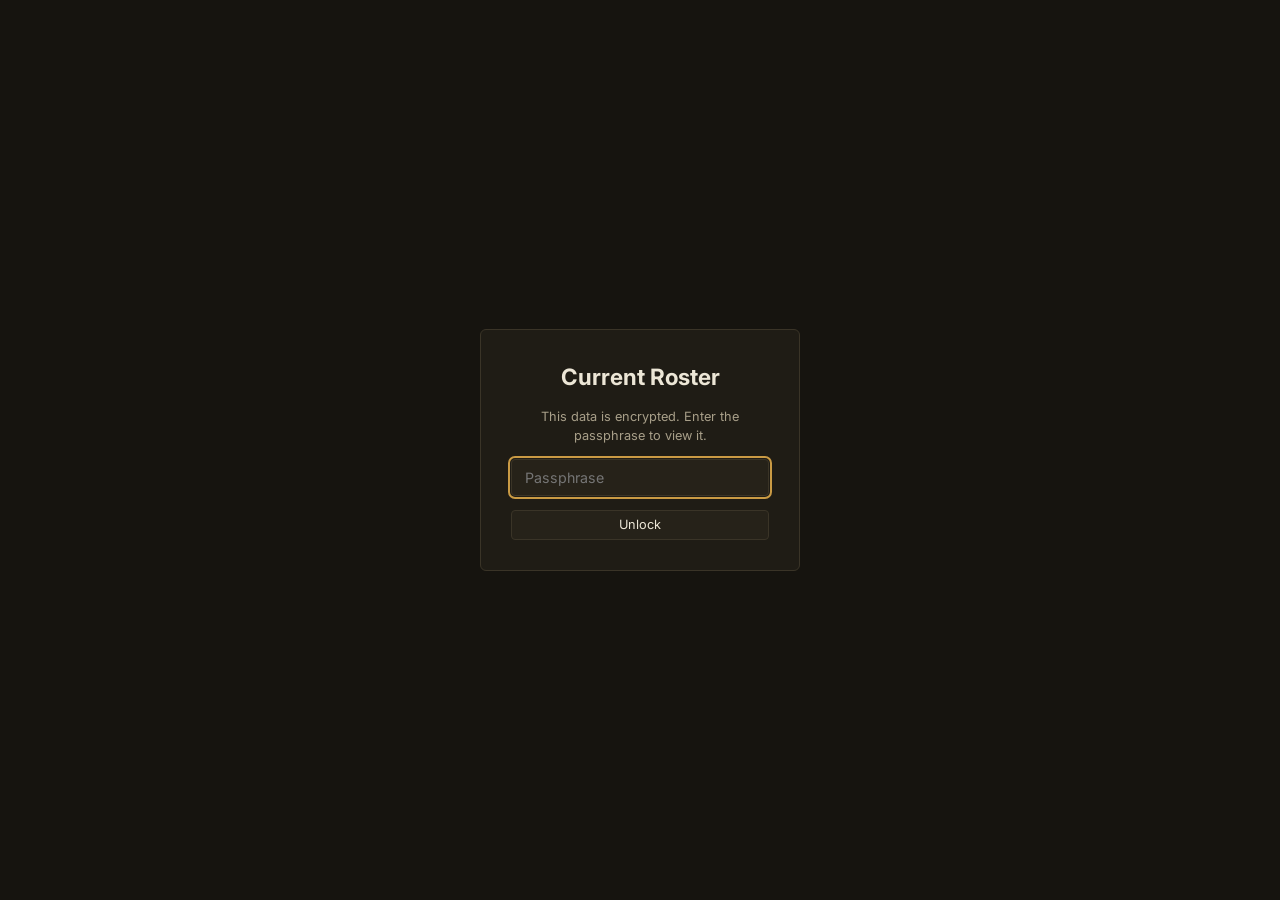
<file: index.html>
<!doctype html>
<html lang="en">
<head>
<meta charset="utf-8" />
<meta name="viewport" content="width=device-width, initial-scale=1" />
<title>Current Roster</title>
<link rel="preconnect" href="https://fonts.googleapis.com">
<link rel="preconnect" href="https://fonts.gstatic.com" crossorigin>
<link href="https://fonts.googleapis.com/css2?family=Inter:wght@400;500;600;700;800&display=swap" rel="stylesheet">
<link rel="stylesheet" href="style.css?v=BUILD_VERSION" />
</head>
<body>

<div id="lock-screen" class="lock-screen" hidden>
  <form id="lock-form" class="lock-form">
    <h1 class="lock-title">Current Roster</h1>
    <p class="lock-sub">This data is encrypted. Enter the passphrase to view it.</p>
    <input id="lock-input" type="password" autocomplete="current-password" placeholder="Passphrase" />
    <button type="submit" class="page-btn lock-submit">Unlock</button>
    <p id="lock-error" class="lock-error" hidden>Incorrect passphrase. Try again.</p>
  </form>
</div>

<header class="topbar">
  <div class="topbar-inner">
    <div class="brand">
      <h1>Current Roster</h1>
      <p id="reset-countdown" class="reset-countdown-top">—</p>
    </div>
    <div class="topbar-actions">
      <a href="raids.html?v=BUILD_VERSION" class="page-btn raids-nav-link">Raid Sales</a>
      <button id="warband-btn" class="page-btn" type="button">Warband Bank<span id="warband-outdated-badge" class="outdated-badge" hidden>outdated</span></button>
      <button id="allitems-btn" class="page-btn" type="button">All Items<span id="allitems-outdated-badge" class="outdated-badge" hidden>outdated</span></button>
      <button id="refresh-btn" class="refresh-btn" type="button">
        <span class="refresh-icon">&#x21bb;</span> Refresh
      </button>
    </div>
  </div>
</header>

<main class="page">

  <div class="page-toolbar">
    <div id="page-controls" class="page-controls" hidden>
      <button id="page-prev" class="page-btn" type="button">&larr; Prev</button>
      <span id="page-indicator" class="page-indicator"></span>
      <button id="page-next" class="page-btn" type="button">Next &rarr;</button>
    </div>
  </div>

  <div class="table-scroll">
    <table id="roster-table" class="roster-table">
      <thead id="roster-thead"></thead>
      <tbody id="roster-tbody"></tbody>
    </table>
  </div>

  <section id="warband-panel" class="detail-panel" hidden>
    <div class="detail-panel-inner">
      <button id="warband-close" class="detail-close" aria-label="Close">&times;</button>
      <h2>Warband Bank</h2>
      <ul id="warband-list" class="gear-list"></ul>
    </div>
  </section>

  <section id="allitems-panel" class="detail-panel" hidden>
    <div class="detail-panel-inner">
      <button id="allitems-close" class="detail-close" aria-label="Close">&times;</button>
      <h2>All Items (bags + warband bank)</h2>
      <p class="detail-meta">Hover the count on any item to see which characters (or the warband bank) it's coming from.</p>
      <ul id="allitems-list" class="gear-list"></ul>
    </div>
  </section>

  <section id="detail-panel" class="detail-panel" hidden>
    <div class="detail-panel-inner">
      <button id="detail-close" class="detail-close" aria-label="Close">&times;</button>
      <h2 id="detail-name"></h2>
      <p id="detail-meta" class="detail-meta"></p>

      <section class="detail-block">
        <h3>Equipped gear</h3>
        <ul id="detail-equipped" class="gear-list"></ul>
      </section>

      <section class="detail-block">
        <h3>Bag &amp; bank items</h3>
        <ul id="detail-bags" class="gear-list"></ul>
      </section>
    </div>
  </section>

  <footer class="page-footer">
    <p id="generated-at">—</p>
  </footer>

</main>

<script>
  var wowhead_tooltips = { colorlinks: true, iconizelinks: true, iconSize: "medium", renamelinks: false };
</script>
<script src="https://wow.zamimg.com/widgets/power.js"></script>
<script src="app.js?v=BUILD_VERSION"></script>
</body>
</html>
</file>
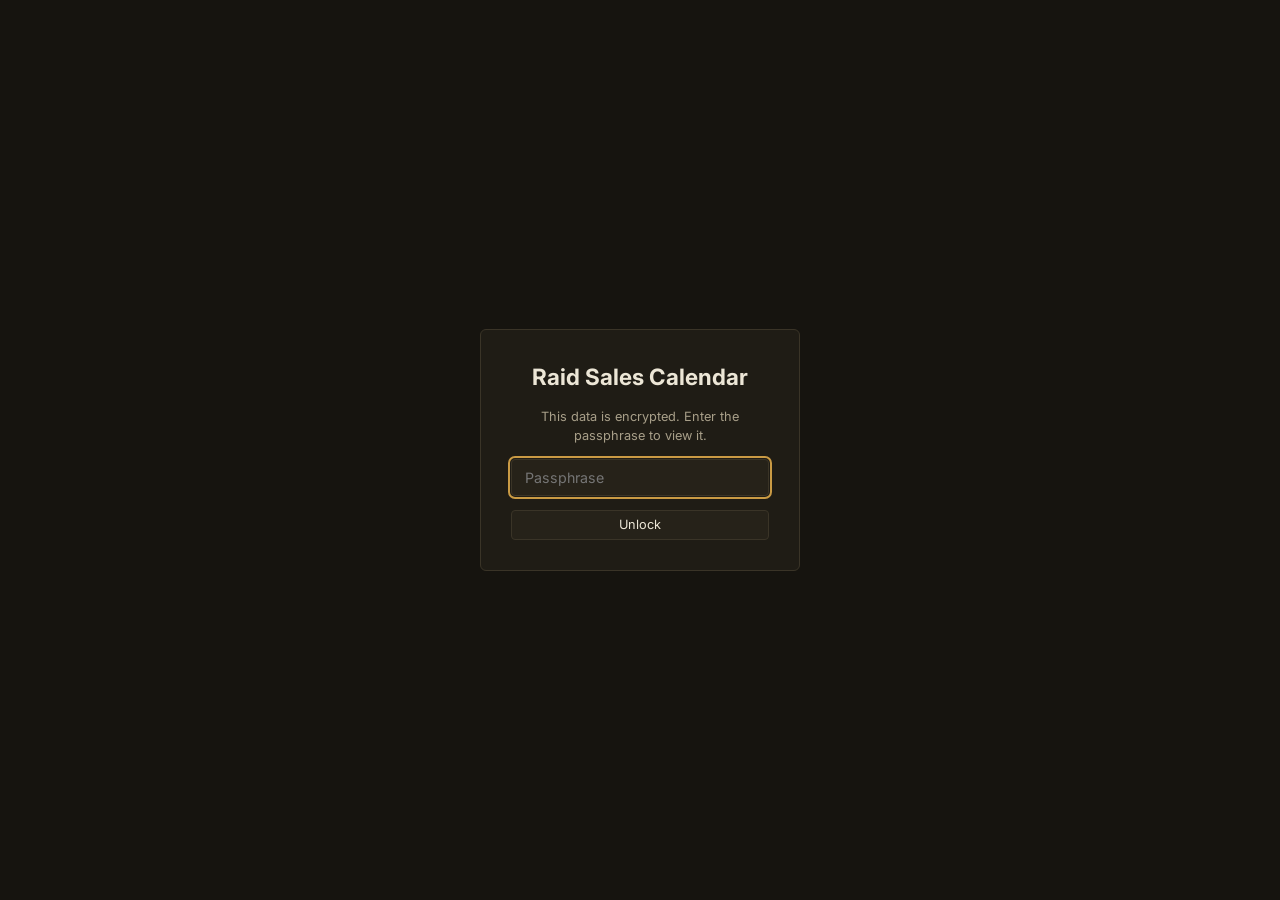
<file: raids.html>
<!doctype html>
<html lang="en">
<head>
<meta charset="utf-8" />
<meta name="viewport" content="width=device-width, initial-scale=1" />
<title>Raid Sales Calendar</title>
<link rel="preconnect" href="https://fonts.googleapis.com">
<link rel="preconnect" href="https://fonts.gstatic.com" crossorigin>
<link href="https://fonts.googleapis.com/css2?family=Inter:wght@400;500;600;700;800&display=swap" rel="stylesheet">
<link rel="stylesheet" href="style.css?v=BUILD_VERSION" />
</head>
<body>

<div id="lock-screen" class="lock-screen" hidden>
  <form id="lock-form" class="lock-form">
    <h1 class="lock-title">Raid Sales Calendar</h1>
    <p class="lock-sub">This data is encrypted. Enter the passphrase to view it.</p>
    <input id="lock-input" type="password" autocomplete="current-password" placeholder="Passphrase" />
    <button type="submit" class="page-btn lock-submit">Unlock</button>
    <p id="lock-error" class="lock-error" hidden>Incorrect passphrase. Try again.</p>
  </form>
</div>

<header class="topbar">
  <div class="topbar-inner">
    <div class="brand">
      <h1>Raid Sales Calendar</h1>
    </div>
    <div class="topbar-actions">
      <button id="raids-history-toggle" class="page-btn" type="button">History</button>
      <a href="index.html?v=BUILD_VERSION" class="page-btn raids-nav-link">&larr; Roster</a>
    </div>
  </div>
</header>

<main class="page raids-page">

  <section id="raids-history-panel" class="raids-history-panel" hidden>
    <h2 class="raids-history-title">Sale History</h2>
    <div class="raids-history-actions-row">
      <button id="raids-history-add-btn" class="page-btn" type="button">+ Add Entry</button>
      <span id="raids-history-undo-row" class="raids-history-undo-row" hidden>
        Entry deleted. <button id="raids-history-undo-btn" class="page-btn" type="button">Undo</button>
      </span>
    </div>
    <ul id="raids-history-list" class="raids-history-list"></ul>
  </section>

  <section id="raids-unsaved-dashboard" class="raids-unsaved-dashboard" hidden>
    <h2 class="raids-unsaved-title">&#9888; Keep Unsaved</h2>
    <ul id="raids-unsaved-list" class="raids-unsaved-list"></ul>
  </section>

  <section class="raids-summary">
    <span id="raids-summary-text">Loading&hellip;</span>
  </section>

  <section class="raids-add-block">
    <button id="raids-add-toggle" class="page-btn" type="button">+ Add signups</button>
    <div id="raids-add-form" class="raids-add-form" hidden>
      <p class="raids-add-hint">Paste the raw signup listing text below. Existing raids are matched by Raid # and updated in place -- your Rostered toggles are kept. Times in the source text are treated as Central and displayed as-is (labeled CT), with no timezone conversion.</p>
      <textarea id="raids-input" class="raids-textarea" rows="10" placeholder="Raid #219628 — Syneria The Venomous Abyss 9/9H
Monday, September 14, 2026 at 9:30 PM Heroic • RL: Syneria   ctadruid-tichondrius — Dps | Heroic •  Saved 　 328ilvl"></textarea>
      <div class="raids-add-actions">
        <button id="raids-parse-btn" class="page-btn" type="button">Add signups</button>
        <span id="raids-parse-result" class="raids-parse-result"></span>
      </div>
    </div>
  </section>

  <section id="raids-calendar" class="raids-calendar"></section>

</main>

<script src="raids.js?v=BUILD_VERSION"></script>
</body>
</html>
</file>
<file: style.css>
:root {
  --bg: #16140f;
  --panel: #1f1c15;
  --panel-2: #262219;
  --row-alt: #1a1710;
  --line: #3a3427;
  --ink: #ece6d6;
  --ink-dim: #a89f89;
  --ink-faint: #6b6350;
  --gold: #c99a44;
  --gold-2: #e8c374;

  --boss-dead: #6ab04c;
  --boss-unknown: #35311f;
  --red: #ff6b5c;
  --red-light: #ff8a7a;

  --sans: "Inter", -apple-system, BlinkMacSystemFont, "Segoe UI", sans-serif;
}

* { box-sizing: border-box; }

@media (prefers-reduced-motion: reduce) {
  * { transition: none !important; animation: none !important; }
}

html, body {
  margin: 0;
  background: var(--bg);
  color: var(--ink);
  font-family: var(--sans);
  font-size: 15px;
  line-height: 1.5;
}

a { color: var(--gold-2); }

body.is-locked > *:not(#lock-screen) { display: none; }

.lock-screen {
  position: fixed;
  inset: 0;
  align-items: center;
  justify-content: center;
  background: var(--bg);
  z-index: 100;
}
/* Explicitly tie the flex layout to the ABSENCE of [hidden] rather than
   relying on [hidden]'s cascade priority alone -- a plain unconditional
   `display: flex` here could otherwise win against [hidden] in some
   browsers, making the lock screen visible (with its form unwired, since
   JS hasn't run yet) before any click handler is attached -- exactly the
   "Unlock does a real page reload" bug this caused. */
.lock-screen:not([hidden]) { display: flex; }
.lock-form {
  display: flex;
  flex-direction: column;
  gap: 0.9rem;
  width: 100%;
  max-width: 320px;
  padding: 2rem;
  background: var(--panel);
  border: 1px solid var(--line);
  border-radius: 6px;
}
.lock-title {
  font-family: var(--sans);
  font-weight: 700;
  font-size: 1.5rem;
  margin: 0;
  text-align: center;
}
.lock-sub { margin: 0; color: var(--ink-dim); font-size: 0.85rem; text-align: center; }
#lock-input {
  background: var(--panel-2);
  border: 1px solid var(--line);
  color: var(--ink);
  padding: 0.6rem 0.85rem;
  border-radius: 4px;
  font-family: var(--sans);
  font-size: 0.95rem;
}
#lock-input:focus-visible { outline: 2px solid var(--gold); outline-offset: 1px; }
.lock-submit { align-self: stretch; text-align: center; }
.lock-error { color: var(--red); font-size: 0.85rem; text-align: center; margin: 0; }

/* ---------- Topbar ---------- */

.topbar {
  border-bottom: 1px solid var(--line);
  background: linear-gradient(180deg, #1c1911 0%, var(--bg) 100%);
}

.topbar-inner {
  max-width: 2000px;
  margin: 0 auto;
  padding: 2rem 1.5rem 1.75rem;
  display: flex;
  flex-wrap: wrap;
  gap: 1.5rem;
  align-items: flex-end;
  justify-content: space-between;
}
.topbar-actions {
  display: flex;
  align-items: center;
  gap: 0.75rem;
  flex-wrap: wrap;
}

.brand h1 {
  font-family: var(--sans);
  font-weight: 700;
  font-size: 2.1rem;
  margin: 0;
  color: var(--ink);
  letter-spacing: -0.01em;
}
.reset-countdown-top {
  margin: 0.3rem 0 0;
  color: var(--gold-2);
  font-size: 0.85rem;
  font-variant-numeric: tabular-nums;
}

.refresh-btn {
  display: flex;
  align-items: center;
  gap: 0.4rem;
  background: var(--panel-2);
  border: 1px solid var(--line);
  color: var(--ink-dim);
  padding: 0.5rem 0.9rem;
  border-radius: 4px;
  font-family: var(--sans);
  font-size: 0.85rem;
  cursor: pointer;
  align-self: flex-end;
}
.refresh-btn:hover { border-color: var(--gold); color: var(--ink); }
.refresh-btn:focus-visible { outline: 2px solid var(--gold); outline-offset: 1px; }
.refresh-btn:disabled { cursor: default; opacity: 0.7; }
.refresh-icon { display: inline-block; }
.refresh-btn.is-refreshing .refresh-icon { animation: refresh-spin 0.8s linear infinite; }
@keyframes refresh-spin {
  from { transform: rotate(0deg); }
  to { transform: rotate(360deg); }
}

/* ---------- Page ---------- */

.page {
  max-width: 2000px;
  margin: 0 auto;
  padding: 1.75rem 1.5rem 4rem;
}

/* ---------- Roster table ---------- */

.page-toolbar {
  display: flex;
  align-items: center;
  justify-content: space-between;
  gap: 1rem;
  margin-bottom: 0.85rem;
}
.page-controls {
  display: flex;
  align-items: center;
  gap: 1rem;
}
/* Same [hidden] vs display specificity fix as .outdated-badge and
   .raids-unsaved-dashboard elsewhere -- without this, pagination
   controls would stay visible even when there's only one page (JS
   correctly sets hidden=true, but display:flex above would otherwise
   silently win the cascade tie and keep them shown). */
.page-controls[hidden] { display: none; }
.page-btn {
  background: var(--panel-2);
  border: 1px solid var(--line);
  color: var(--ink);
  padding: 0.45rem 0.85rem;
  border-radius: 4px;
  font-family: var(--sans);
  font-size: 0.85rem;
  cursor: pointer;
}
.page-btn:hover:not(:disabled) { border-color: var(--gold); color: var(--gold-2); }
.page-btn:disabled { opacity: 0.4; cursor: default; }
.page-btn:focus-visible { outline: 2px solid var(--gold); outline-offset: 1px; }
.outdated-badge {
  display: inline-block;
  margin-left: 0.45rem;
  padding: 0.05rem 0.4rem;
  border-radius: 3px;
  background: var(--red);
  color: #1a0805;
  font-size: 0.68rem;
  font-weight: 700;
  text-transform: uppercase;
  letter-spacing: 0.02em;
}
/* display:inline-block above has the same CSS specificity as the
   browser's default [hidden] { display: none } rule, and since author
   stylesheets load after the browser's default one, it would otherwise
   win that tie and silently defeat `hidden` entirely -- the badge would
   stay visible even when JS correctly sets hidden=true because the data
   isn't actually outdated. This rule's higher specificity (class +
   attribute) ensures hidden always wins. Same root cause as the earlier
   Keep Unsaved dashboard fix on the raids page. */
.outdated-badge[hidden] { display: none; }
.page-indicator { color: var(--ink-dim); font-size: 0.85rem; }

.table-scroll {
  overflow-x: auto;
  border: 1px solid var(--line);
  border-radius: 6px;
  background: var(--panel);
  padding-bottom: 14px; /* keeps the native scrollbar from overlapping the last row */
  width: fit-content;
  max-width: 100%; /* falls back to horizontal scroll rather than overflow the viewport */
}

.roster-table {
  border-collapse: collapse;
  table-layout: fixed;
}

.roster-table th, .roster-table td {
  padding: 0.45rem 0.9rem;
  text-align: center;
  white-space: nowrap;
  font-size: 0.86rem;
  border-bottom: 1px solid var(--line);
}

.roster-table tbody tr:nth-child(odd) { background: var(--row-alt); }

.row-label {
  position: sticky;
  left: 0;
  background: var(--panel-2);
  color: var(--ink-dim);
  font-size: 0.8rem;
  z-index: 1;
  border-right: 1px solid var(--line);
  text-align: left;
  width: 240px;
}
.row-label-sub { padding-left: 1.6rem; }

.row-character th { border-bottom: 1px solid var(--line); background: var(--panel-2); }
.row-character .row-label { background: var(--panel-2); }

.char-col {
  cursor: pointer;
  padding-top: 0.65rem;
  padding-bottom: 0.65rem;
  width: 150px;
}
.char-col:hover { background: #2c2718; }
.char-col:focus-visible { outline: 2px solid var(--gold); outline-offset: -2px; }
.char-col-name { font-family: var(--sans); font-weight: 600; font-size: 1rem; display: block; text-align: center; }

.section-row .section-label {
  color: var(--gold-2);
  font-family: var(--sans);
  font-weight: 600;
  font-size: 0.88rem;
  padding-top: 0.55rem;
  padding-bottom: 0.55rem;
  border-top: 1px solid var(--line);
  background: #241f14;
}
.section-row .section-fill {
  background: #241f14;
  border-top: 1px solid var(--line);
  padding: 0;
}

.cell-dim { color: var(--ink-faint); }
.cell-strong { font-weight: 700; font-variant-numeric: tabular-nums; }
.cell-rating { color: var(--gold-2); font-variant-numeric: tabular-nums; }
.cell-currency { font-variant-numeric: tabular-nums; }
.cell-currency-tooltip { position: relative; }
.cell-currency .wh-item-link { color: var(--gold-2); }
.cell-keystone { color: var(--ink); }
.keystone-level { color: var(--gold-2); font-weight: 700; margin-right: 0.3rem; }

.cell-profession { color: var(--ink); }
.profession-skill { color: var(--ink-faint); font-variant-numeric: tabular-nums; font-size: 0.8rem; }

.vault-row {
  display: flex;
  justify-content: space-evenly;
  align-items: center;
}
.vault-slot {
  display: inline-block;
  min-width: 1.5rem;
  text-align: center;
  padding: 0.05rem 0.35rem;
  border-radius: 3px;
  font-variant-numeric: tabular-nums;
  font-size: 0.8rem;
}
.vault-met { background: #2f4a2a; color: #a7e39a; }
.vault-met-full { background: #23425c; color: #9fd4ff; }
.vault-empty { color: var(--ink-faint); }
.vault-cell-low { background: rgba(192, 57, 43, 0.22); }
.vault-cell-low .vault-empty { color: #e8a49c; }

.cell-dungeon { font-variant-numeric: tabular-nums; }
.dungeon-level {
  color: var(--gold-2);
  font-weight: 700;
  margin-right: 0.5rem;
}
.dungeon-score { color: var(--ink-faint); font-size: 0.8rem; }

.boss-row { display: flex; gap: 3px; justify-content: center; }
.boss-square {
  position: relative;
  width: 14px;
  height: 14px;
  border-radius: 2px;
  display: inline-block;
}
.boss-dead { background: var(--boss-dead); }
.boss-alive { background: var(--boss-unknown); border: 1px solid var(--line); }
.boss-unknown { background: var(--boss-unknown); border: 1px solid var(--line); }

.boss-square[data-tooltip]:hover::after {
  content: attr(data-tooltip);
  position: absolute;
  top: 130%;
  left: 50%;
  transform: translateX(-50%);
  background: #0d0b07;
  color: var(--ink);
  border: 1px solid var(--line);
  padding: 0.3rem 0.55rem;
  border-radius: 4px;
  font-size: 0.75rem;
  white-space: nowrap;
  z-index: 20;
  pointer-events: none;
  box-shadow: 0 2px 10px rgba(0, 0, 0, 0.5);
}
.boss-square[data-tooltip]:hover::before {
  content: "";
  position: absolute;
  top: 108%;
  left: 50%;
  transform: translateX(-50%);
  border: 5px solid transparent;
  border-bottom-color: var(--line);
  z-index: 20;
  pointer-events: none;
}

/* ---------- Detail panel ---------- */

.detail-panel {
  margin-top: 1.5rem;
  background: var(--panel);
  border: 1px solid var(--line);
  border-radius: 6px;
  padding: 1.5rem;
  position: relative;
}
.detail-close {
  position: absolute;
  top: 0.85rem;
  right: 0.95rem;
  background: none;
  border: none;
  color: var(--ink-dim);
  font-size: 1.4rem;
  line-height: 1;
  cursor: pointer;
}
.detail-close:hover { color: var(--ink); }

#detail-name {
  font-family: var(--sans);
  font-size: 1.5rem;
  margin: 0 0 0.2rem;
}
.detail-meta { margin: 0 0 1.25rem; color: var(--ink-dim); font-size: 0.88rem; }

.detail-block h3 {
  font-family: var(--sans);
  font-size: 1rem;
  font-weight: 600;
  margin: 0 0 0.6rem;
  color: var(--gold-2);
}
.detail-block h4 {
  font-size: 0.82rem;
  font-weight: 600;
  margin: 0 0 0.35rem;
  color: var(--ink-dim);
}

.gear-list { list-style: none; margin: 0 0 0.9rem; padding: 0; max-width: 640px; }

.warband-category-header {
  font-family: var(--sans);
  font-weight: 700;
  font-size: 0.85rem;
  color: var(--gold-2);
  text-transform: uppercase;
  letter-spacing: 0.04em;
  padding: 0.9rem 0 0.35rem;
  border-bottom: 1px solid var(--line);
  margin-bottom: 0.35rem;
}
.warband-category-header:first-child { padding-top: 0; }
.warband-category-count { color: var(--ink-dim); font-weight: 400; text-transform: none; letter-spacing: normal; }

.gear-row {
  display: flex;
  align-items: flex-start;
  gap: 0.6rem;
  padding: 0.4rem 0.5rem 0.4rem 0.6rem;
  border-left: 3px solid var(--line);
  font-size: 0.87rem;
  margin-bottom: 3px;
  background: var(--panel-2);
  border-radius: 0 4px 4px 0;
}

.wh-item-link {
  color: inherit;
  text-decoration: none;
}
.wh-item-link:hover { text-decoration: underline; }
.wh-item-link.item-name-link { color: var(--ink); }
.wh-item-link.item-name-link:hover { color: var(--gold-2); }
.wh-item-link.gem-link { color: var(--ink-dim); }
.item-gems { color: var(--ink-dim); }

.gear-row-main { flex: 1; min-width: 0; }

.gear-row-top {
  display: flex;
  align-items: baseline;
  gap: 0.6rem;
}
.gear-row-top .slot { color: var(--ink-dim); flex-shrink: 0; width: 5.5rem; font-size: 0.78rem; }
.gear-row-top .item-name { flex: 1; min-width: 0; overflow-wrap: break-word; }
.gear-row-top .item-ilvl { color: var(--gold-2); flex-shrink: 0; font-variant-numeric: tabular-nums; font-weight: 600; position: relative; }
.item-count-breakdown {
  color: var(--gold-2);
  flex-shrink: 0;
  font-variant-numeric: tabular-nums;
  font-weight: 600;
  position: relative;
  border-bottom: 1px dotted var(--ink-dim); /* hints there's a hover tooltip here (source breakdown), separate from the item name's own Wowhead tooltip */
}

.item-tier-badge {
  display: inline-block;
  margin-left: 0.4rem;
  width: 1rem;
  height: 1rem;
  line-height: 1rem;
  text-align: center;
  font-size: 0.65rem;
  font-weight: 700;
  border-radius: 3px;
  background: var(--gold);
  color: #1a1710;
  cursor: default;
  position: relative;
}

.gear-row-meta { display: flex; gap: 0.6rem; margin-top: 0.15rem; }
.item-upgrade {
  font-size: 0.76rem;
  color: var(--gold-2);
  background: rgba(201, 154, 68, 0.12);
  border-radius: 3px;
  padding: 0.05rem 0.35rem;
}
.item-crafted {
  font-size: 0.76rem;
  color: #7fd0e0;
  background: rgba(127, 208, 224, 0.1);
  border-radius: 3px;
  padding: 0.05rem 0.35rem;
}

.item-subline {
  font-size: 0.78rem;
  color: var(--ink-dim);
  margin-top: 0.2rem;
  margin-left: 5.5rem; /* aligns under the item icon/name, not the slot label -- matches .slot's width */
}
.item-subline-flush { margin-left: 0; }
.item-enchant { color: #9fd67a; }
.item-gems { display: flex; flex-wrap: wrap; align-items: center; gap: 0.3rem; }

/* generic instant tooltip, same pattern as boss squares */
[data-tooltip]:hover::after {
  content: attr(data-tooltip);
  position: absolute;
  top: 130%;
  left: 50%;
  transform: translateX(-50%);
  background: #0d0b07;
  color: var(--ink);
  border: 1px solid var(--line);
  padding: 0.3rem 0.55rem;
  border-radius: 4px;
  font-size: 0.75rem;
  white-space: nowrap;
  z-index: 20;
  pointer-events: none;
  box-shadow: 0 2px 10px rgba(0, 0, 0, 0.5);
}

.empty-msg { color: var(--ink-dim); font-size: 0.85rem; font-style: italic; }

/* ---------- Footer ---------- */

.page-footer {
  margin-top: 2.5rem;
  padding-top: 1.25rem;
  border-top: 1px solid var(--line);
  color: var(--ink-dim);
  font-size: 0.8rem;
}
.page-footer p { margin: 0.25rem 0; }

/* ---------- Raid sales calendar page ---------- */

.raids-nav-link { text-decoration: none; }

.raids-summary {
  margin-bottom: 1rem;
  color: var(--ink-dim);
  font-size: 0.9rem;
}

.raids-sync-notice {
  margin-bottom: 1rem;
  padding: 0.75rem 1rem;
  background: rgba(201, 154, 68, 0.15);
  border: 1px solid var(--gold);
  border-radius: 6px;
  color: var(--gold-2);
  font-size: 0.85rem;
  font-weight: 600;
}

.raids-unsaved-dashboard {
  display: inline-block;
  width: fit-content;
  max-width: 100%;
  margin-bottom: 1.25rem;
  padding: 0.85rem 1.1rem;
  background: rgba(255, 107, 92, 0.1);
  border: 1px solid var(--red);
  border-radius: 6px;
}
/* display:inline-block above has the same specificity as the browser's
   default [hidden] { display: none } rule, and since this stylesheet
   loads after the browser's default one, it would otherwise win the tie
   and silently defeat `hidden` entirely -- the element would stay
   visible (empty) even after JS correctly sets hidden=true. This rule's
   higher specificity (class + attribute) ensures hidden always wins. */
.raids-unsaved-dashboard[hidden] { display: none; }
.raids-unsaved-title {
  margin: 0 0 0.5rem;
  color: var(--red-light);
  font-size: 0.9rem;
  font-weight: 700;
}
.raids-unsaved-list { list-style: none; margin: 0; padding: 0; }
.raids-unsaved-item {
  padding: 0.3rem 0;
  font-size: 0.88rem;
  color: var(--ink);
}

.raids-history-panel {
  margin-bottom: 1.25rem;
  padding: 0.85rem 1.1rem;
  background: var(--panel-2);
  border: 1px solid var(--line);
  border-radius: 6px;
}
.raids-history-title {
  margin: 0 0 0.25rem;
  color: var(--gold-2);
  font-size: 0.9rem;
  font-weight: 700;
}
.raids-history-actions-row {
  display: flex;
  align-items: center;
  gap: 0.6rem;
  margin-bottom: 0.75rem;
}
.raids-history-undo-row { color: var(--ink-dim); font-size: 0.78rem; }
.raids-history-list { list-style: none; margin: 0; padding: 0; max-height: 400px; overflow-y: auto; }
.raids-history-item {
  display: grid;
  grid-template-columns: 5.5rem 6.5rem 8rem 7.5rem 4.5rem 6rem 16rem auto auto;
  width: fit-content;
  align-items: center;
  column-gap: 0.6rem;
  padding: 0.45rem 0.1rem;
  border-top: 1px solid var(--line);
  color: var(--ink-dim);
  font-size: 0.85rem;
}
.raids-history-item:first-child { border-top: none; }

.raids-history-item-editing {
  display: flex;
  flex-wrap: wrap;
  align-items: center;
  gap: 0.35rem;
}
.raids-hist-col {
  overflow: hidden;
  text-overflow: ellipsis;
  white-space: nowrap;
}
.raids-hist-col-note { white-space: normal; } /* the flexible, catch-all column -- let longer notes wrap instead of truncating */
.raids-history-item input {
  background: var(--panel);
  border: 1px solid var(--line);
  color: var(--ink);
  padding: 0.15rem 0.4rem;
  border-radius: 4px;
  font-family: var(--sans);
  font-size: 0.8rem;
  width: 6.5rem;
}
.raids-hist-edit-raidid, .raids-hist-edit-rl, .raids-hist-edit-char { width: 8rem; }
.raids-hist-edit-note { width: 12rem; }
.raids-hist-inline-na {
  cursor: pointer;
  border-bottom: 1px dotted var(--ink-dim);
}
.raids-hist-inline-na:hover { color: var(--gold-2); border-bottom-color: var(--gold-2); }
.raids-hist-inline-input { width: 5.5rem; }
.raids-hist-edit-date { width: 11rem; }
.raids-hist-edit-btn, .raids-hist-save-btn {
  flex-shrink: 0;
  padding: 0.25rem 0.6rem;
  font-size: 0.78rem;
}

.raids-add-block { margin-bottom: 1.5rem; }
.raids-add-form {
  margin-top: 0.75rem;
  background: var(--panel);
  border: 1px solid var(--line);
  border-radius: 6px;
  padding: 1rem;
}
.raids-add-hint {
  margin: 0 0 0.75rem;
  color: var(--ink-dim);
  font-size: 0.82rem;
}
.raids-textarea {
  width: 100%;
  box-sizing: border-box;
  background: var(--panel-2);
  border: 1px solid var(--line);
  color: var(--ink);
  padding: 0.6rem 0.75rem;
  border-radius: 4px;
  font-family: ui-monospace, "SF Mono", Consolas, monospace;
  font-size: 0.8rem;
  resize: vertical;
}
.raids-add-actions {
  margin-top: 0.75rem;
  display: flex;
  align-items: center;
  gap: 1rem;
}
.raids-parse-result { color: var(--ink-dim); font-size: 0.85rem; }
.raids-parse-error { color: var(--red); }

.raids-day-header {
  font-family: var(--sans);
  font-weight: 700;
  font-size: 0.95rem;
  color: var(--gold-2);
  padding: 1rem 0 0.5rem;
  border-bottom: 1px solid var(--line);
  margin-bottom: 0.6rem;
}
.raids-day-header:first-child { padding-top: 0; }

.raids-entry {
  display: flex;
  align-items: flex-start;
  gap: 1rem;
  padding: 0.7rem 0.9rem;
  background: var(--panel-2);
  border-left: 3px solid var(--line);
  border-radius: 0 4px 4px 0;
  margin-bottom: 0.5rem;
}
.raids-entry-rostered {
  border-left: 4px solid var(--gold);
  background: linear-gradient(to right, rgba(201, 154, 68, 0.22), rgba(201, 154, 68, 0.07) 40%, var(--panel-2) 80%);
}
.raids-rostered-badge {
  display: inline-flex;
  align-items: center;
  gap: 0.3rem;
  padding: 0.1rem 0.55rem;
  border-radius: 3px;
  background: var(--gold);
  color: #1a1608;
  font-size: 0.72rem;
  font-weight: 800;
  letter-spacing: 0.03em;
  text-transform: uppercase;
}
.raids-entry-conflict { border-left-color: var(--red); background: #2a1815; }
.raids-entry-conflict-msg {
  margin-top: 0.4rem;
  color: var(--red-light);
  font-size: 0.78rem;
  font-weight: 600;
}
.raids-summary-has-conflicts { color: var(--red-light); }

.raids-entry-time {
  flex-shrink: 0;
  width: 6rem;
  color: var(--ink-dim);
  font-variant-numeric: tabular-nums;
  font-size: 0.85rem;
  padding-top: 0.15rem;
}

.raids-entry-main { flex: 1; min-width: 0; }
.raids-entry-top {
  display: flex;
  flex-wrap: wrap;
  align-items: center;
  gap: 0.5rem;
}
.raids-entry-title { font-weight: 600; }

.raids-badge {
  display: inline-block;
  padding: 0.05rem 0.45rem;
  border-radius: 3px;
  background: var(--panel);
  border: 1px solid var(--line);
  color: var(--ink-dim);
  font-size: 0.72rem;
}
.raids-badge-saved { color: var(--boss-dead); border-color: var(--boss-dead); }
.raids-badge-unsaved { color: var(--red); border-color: var(--red); }

.raids-entry-meta {
  margin-top: 0.3rem;
  color: var(--ink-dim);
  font-size: 0.78rem;
}

.raids-entry-characters { margin-top: 0.4rem; }
.raids-char-line {
  display: flex;
  align-items: center;
  gap: 0.5rem;
  padding: 0.15rem 0;
  font-size: 0.85rem;
}
.raids-char-line-rostered { font-weight: 700; }

.raids-entry-actions {
  flex-shrink: 0;
  display: flex;
  flex-direction: column;
  align-items: flex-end;
  gap: 0.4rem;
}
.raids-entry-btn-row {
  display: flex;
  gap: 0.4rem;
}
.raids-entry-action-btn {
  flex-shrink: 0;
  background: var(--panel);
  border: 1px solid var(--line);
  color: var(--ink-dim);
  padding: 0.3rem 0.6rem;
  border-radius: 4px;
  font-family: var(--sans);
  font-size: 0.78rem;
  cursor: pointer;
  white-space: nowrap;
}
.raids-entry-action-btn:hover { border-color: var(--gold); color: var(--gold-2); }
.raids-entry-editing {
  flex-direction: column;
  gap: 0.5rem;
}
.raids-entry-edit-fields, .raids-entry-edit-chars, .raids-entry-edit-actions {
  display: flex;
  flex-wrap: wrap;
  gap: 0.4rem;
  align-items: center;
}
.raids-entry-edit-fields input, .raids-entry-edit-chars input {
  background: var(--panel);
  border: 1px solid var(--line);
  color: var(--ink);
  padding: 0.25rem 0.5rem;
  border-radius: 4px;
  font-family: var(--sans);
  font-size: 0.82rem;
}
.raids-entry-edit-raidid, .raids-entry-edit-rl, .raids-entry-edit-difficulty { width: 7rem; }
.raids-entry-edit-title { width: 14rem; }
.raids-entry-edit-note { width: 12rem; }
.raids-entry-edit-date { width: 11rem; }
.raids-entry-edit-char-row {
  display: flex;
  align-items: center;
  gap: 0.35rem;
  padding: 0.3rem 0.5rem;
  background: var(--panel);
  border: 1px solid var(--line);
  border-radius: 4px;
}
.raids-entry-edit-char-realm { width: 9rem; }
.raids-entry-edit-char-role { width: 5rem; }
.raids-entry-edit-char-saved-label {
  display: flex;
  align-items: center;
  gap: 0.25rem;
  color: var(--ink-dim);
  font-size: 0.82rem;
  white-space: nowrap;
}
.raids-rostered-toggle {
  display: flex;
  align-items: center;
  gap: 0.4rem;
  color: var(--ink-dim);
  font-size: 0.85rem;
  cursor: pointer;
  white-space: nowrap;
}
.raids-rostered-toggle input[type="checkbox"] {
  width: 16px;
  height: 16px;
  accent-color: var(--gold);
  cursor: pointer;
}
.raids-rostered-char-select {
  background: var(--panel);
  border: 1px solid var(--line);
  color: var(--ink);
  padding: 0.25rem 0.5rem;
  border-radius: 4px;
  font-family: var(--sans);
  font-size: 0.82rem;
  cursor: pointer;
}

.raids-delete-btn {
  flex-shrink: 0;
  background: var(--panel);
  border: 1px solid var(--line);
  color: var(--ink-dim);
  padding: 0.3rem 0.6rem;
  border-radius: 4px;
  font-family: var(--sans);
  font-size: 0.78rem;
  cursor: pointer;
  white-space: nowrap;
}
.raids-delete-btn:hover { border-color: var(--red); color: var(--red-light); }
.raids-delete-btn-confirm {
  background: var(--red);
  border-color: var(--red);
  color: #1a0805;
  font-weight: 700;
}
.raids-delete-btn-confirm:hover { background: var(--red-light); color: #1a0805; }

.raids-hidden-note {
  margin-top: 0.35rem;
  color: var(--ink-dim);
  font-size: 0.78rem;
  font-style: italic;
}
</file>
